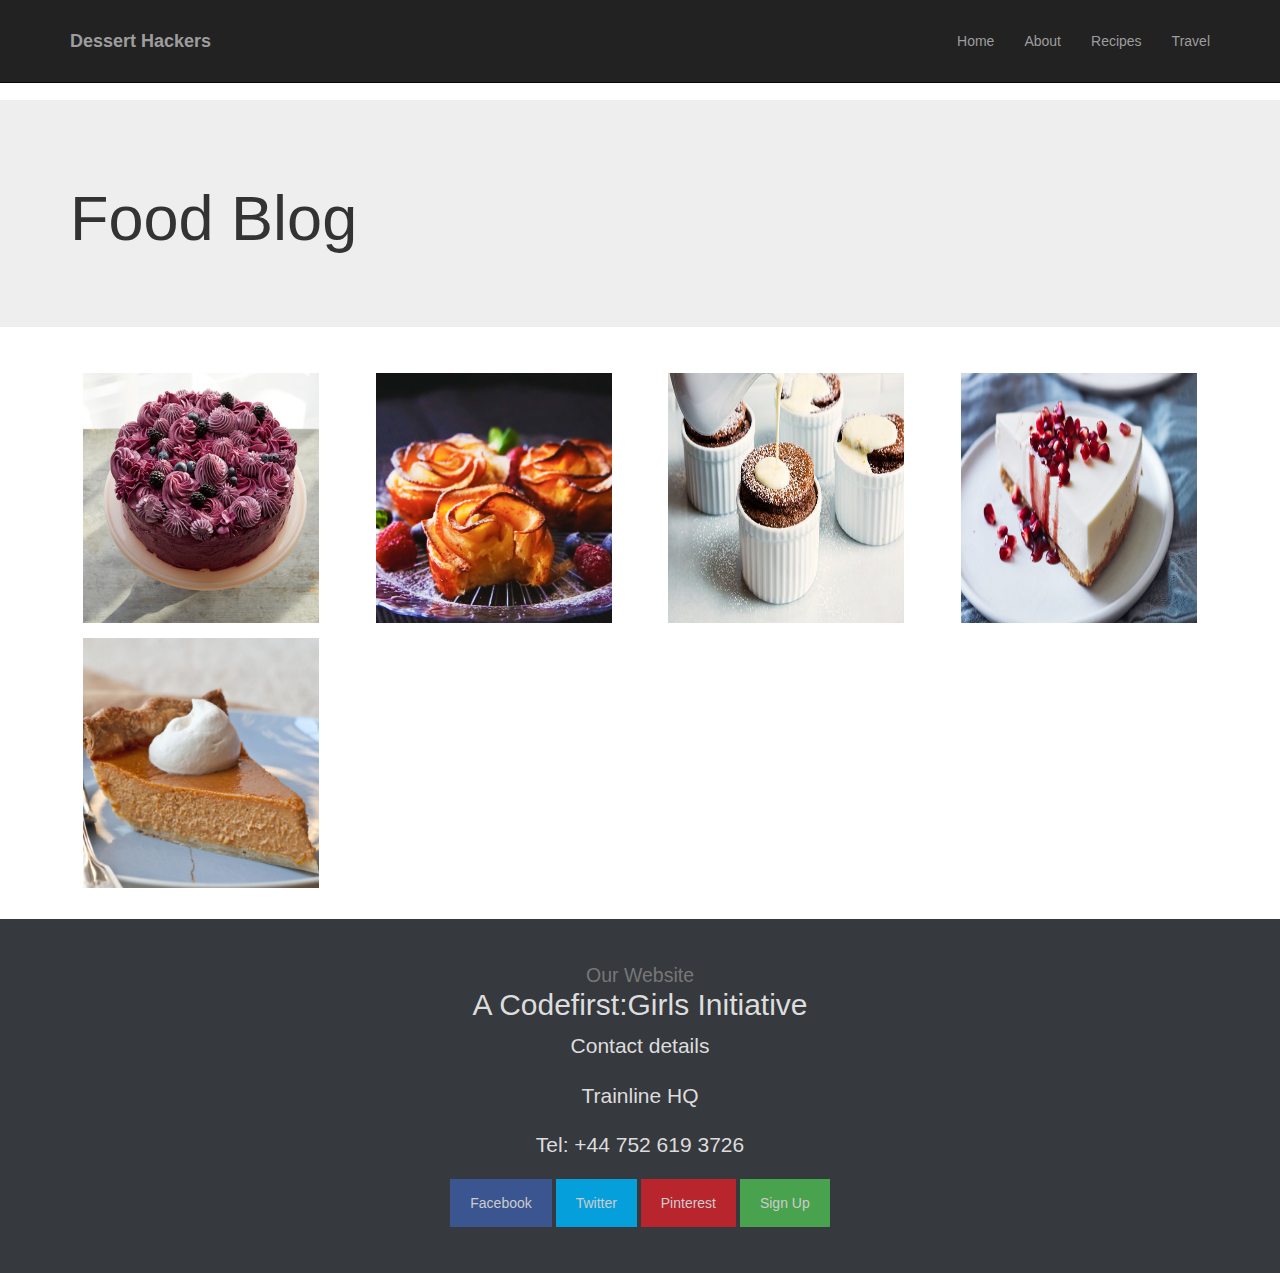
<file: index.html>
<!DOCTYPE html>
<html>
<head>
  <title>Dessert Hackers</title>
  <meta charset= "utf-8">
  <meta name="viewport" content="width=device-width, initial-scale=1.0">
  <link href="css/style.css" rel="stylesheet" type="text/css">

  <!-- Latest compiled and minified CSS -->
<link rel="stylesheet" href="https://maxcdn.bootstrapcdn.com/bootstrap/3.4.0/css/bootstrap.min.css">

<!-- jQuery library -->
<script src="https://ajax.googleapis.com/ajax/libs/jquery/3.3.1/jquery.min.js"></script>

<!-- Latest compiled JavaScript -->
<script src="https://maxcdn.bootstrapcdn.com/bootstrap/3.4.0/js/bootstrap.min.js"></script>

  <link href="https://fonts.googleapis.com/css?family=Muli" rel="stylesheet">
</head>

<body>

  <nav class="navbar navbar-inverse navbar-fixed-top" role="navigation">
     <div class="container">
      <div class="navbar-header">
       <button type="button" class="navbar-toggle" data-toggle="collapse" data-target=".navbar-collapse">
        <span class="sr-only">Dessert Hackers</span>
        <span class="icon-bar"></span>
        <span class="icon-bar"></span>
        <span class="icon-bar"></span>
      </button>
      <a class="navbar-brand" href="#">Dessert Hackers</a>
     </div>

     <div class="collapse navbar-collapse">
  <ul class="nav navbar-nav navbar-right">
      <li><a href="#home">Home</a></li>
      <li><a href="https://bea111.github.io/codefirstgirls/about">About</a></li>
      <li><a href="#recipes">Recipes</a></li>
      <li><a href="#travel">Travel</a></li>
    </ul>
    </div>
  </nav>
  </div>

  <div class="jumbotron jumbotron-fluid">
    <div class="container">
       <h1 class="display 4">Food Blog</h1>
    </div>
  </div>

  <div class="container">
  <div class="row">
    <div class="col-md-3">
      <div class="blogpost">
        <a href="#Cake">
          <div class="content-overlay"></div>
          <img class="image" src="images/cake.jpg" alt="Cake">
          <div class="blogpost-details">
            <h3 class="blogpost-title">Birthday Cake</h3>
            <p class="blogpost-text">An easy cake recipe for a delicious celebratory dessert</p>
          </div>
        </a>
       </div>
    </div>
    <div class="col-md-3">
      <div class="blogpost">
        <a href="#Rosetart">
          <div class="content-overlay"></div>
          <img class="image" src="images/rosetart.jpg" alt="Rose Tart">
          <div class="blogpost-details">
            <h3 class="blogpost-title">Rose Tart</h3>
            <p class="blogpost-text">An elegant tart recipe ideal for summer dinner parties</p>
          </div>
        </a>
       </div>
    </div>
    <div class="col-md-3">
      <div class="blogpost">
        <a href="#Chocolatesouffle">
          <div class="content-overlay"></div>
          <img class="image" src="images/chocolatesouffle.jpg" alt="Chocolate Souffle">
          <div class="blogpost-details">
            <h3 class="blogpost-title">Chocolate Souffle</h3>
            <p class="blogpost-text">An indulgent treat to satisfy those with a sweet tooth</p>
          </div>
        </a>
       </div>
    </div>
    <div class="col-md-3">
      <div class="blogpost">
        <a href="#Cheesecake">
          <div class="content-overlay"></div>
          <img class="image" src="images/cheesecake.jpg" alt="Cheesecake">
          <div class="blogpost-details">
            <h3 class="blogpost-title">Cheesecake</h3>
            <p class="blogpost-text">Simple yet classic - a cheesecake to please the whole family</p>
          </div>
        </a>
       </div>
    </div>
   </div>
 <div class="row">
     <div class="col-md-3">
       <div class="blogpost">
         <a href="#Pumpkinpie">
           <div class="content-overlay"></div>
           <img class="image" src="images/pumpkinpie.jpg" alt="Pumpkin Pie">
           <div class="blogpost-details">
             <h3 class="blogpost-title">Pumpkin Pie</h3>
             <p class="blogpost-text">A heart-warming pie for a rainy autumn day</p>
           </div>
         </a>
        </div>
     </div>
  </div>
</div>


  <div id="Codefirst" class=text-center>
    <div class="container">
      <h2><small>Our Website</small><br /> A Codefirst:Girls Initiative</h2>
          <p class='lead'>Contact details</p>
          <p class='lead'>Trainline HQ</p>
          <p class='lead'>Tel: +44 752 619 3726</p>

          <div id="socialbuttons">
            <button class='btn-facebook'>Facebook</button>
            <button class='btn-twitter'>Twitter</button>
            <button class='btn-pinterest'>Pinterest</button>
            <button onclick="document.getElementById('id01').style.display='block'" style="width:auto;">Sign Up</button>

          <div id="id01" class="modal">
            <span onclick="document.getElementById('id01').style.display='none'" class="close" title="Close Modal">&times;</span>
            <form class="modal-content" action="/action_page.php">
              <div class="container">
                <h1>Sign Up</h1>
                <p>Please fill in this form to create an account.</p>
                <hr>
                <label for="email"><b>Email</b></label>
                <input type="text" placeholder="Enter Email" name="email" required>

                <label for="psw"><b>Password</b></label>
                <input type="password" placeholder="Enter Password" name="psw" required>

                <label for="psw-repeat"><b>Repeat Password</b></label>
                <input type="password" placeholder="Repeat Password" name="psw-repeat" required>

                <label>
                  <input type="checkbox" checked="checked" name="remember" style="margin-bottom:15px"> Remember me
                </label>

                <p>By creating an account you agree to our <a href="#" style="color:dodgerblue">Terms & Privacy</a>.</p>

                <div class="clearfix">
                  <button type="button" onclick="document.getElementById('id01').style.display='none'" class="cancelbtn">Cancel</button>
                  <button type="submit" class="signupbtn">Sign Up</button>
                </div>
              </div>
            </form>
          </div>

          <script>
          var modal = document.getElementById('id01');

          window.onclick = function(event) {
              if (event.target == modal) {
                  modal.style.display = "none";
              }
          }
          </script>

          </div>
     </div>
  </div>


  <script>
  $('div').on('click', function() {
    $(this).toggleClass('show-description');
  });
  </script>

  <script>
  $("button").on("click", function() {alert("clicked")
  });
  </script>



  </body>
</html>
</file>
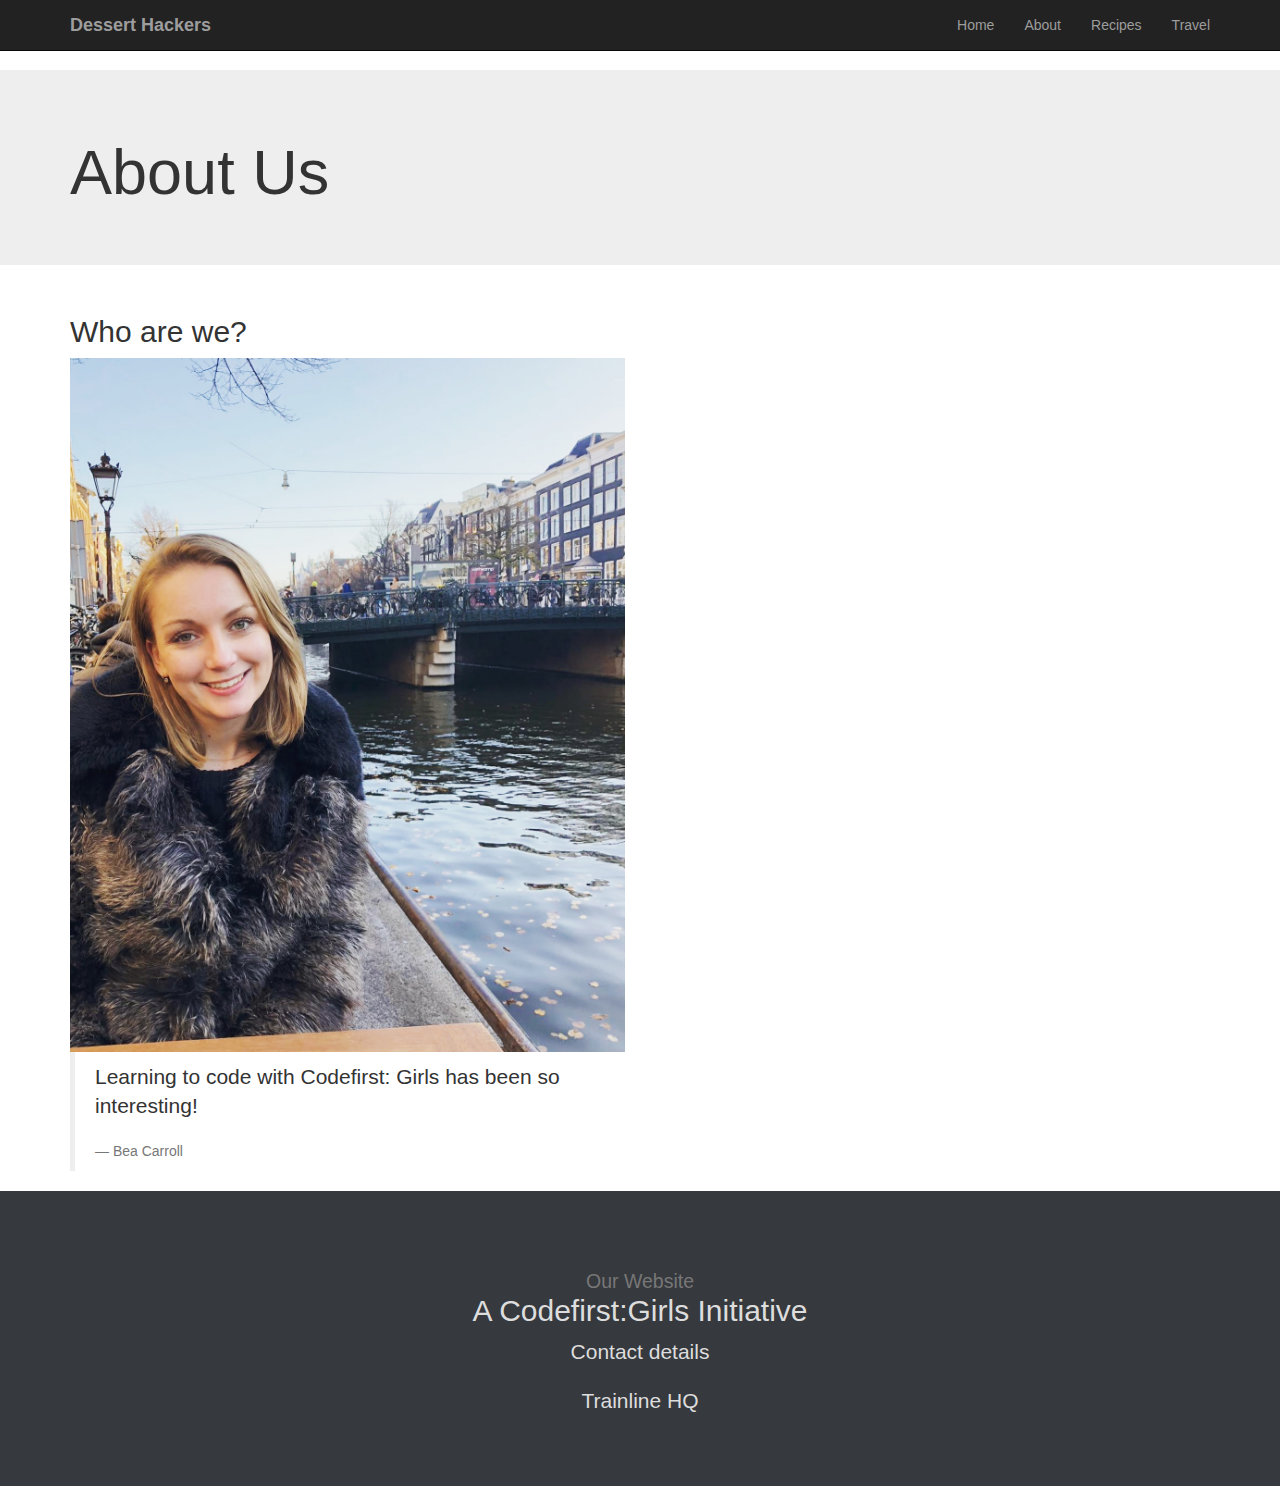
<file: about.html>
<!DOCTYPE html>
<html>
<head>
  <title>Dessert Hackers</title>
  <meta charset= "utf-8">
  <meta name="viewport" content="width=device-width, initial-scale=1.0">
  <link href="css/aboutuspage.css" rel="stylesheet" type="text/css">

  <!-- Latest compiled and minified CSS -->
<link rel="stylesheet" href="https://maxcdn.bootstrapcdn.com/bootstrap/3.4.0/css/bootstrap.min.css">

<!-- jQuery library -->
<script src="https://ajax.googleapis.com/ajax/libs/jquery/3.3.1/jquery.min.js"></script>

<!-- Latest compiled JavaScript -->
<script src="https://maxcdn.bootstrapcdn.com/bootstrap/3.4.0/js/bootstrap.min.js"></script>

  <link href="https://fonts.googleapis.com/css?family=Muli" rel="stylesheet">
</head>

<body>


  <nav class="navbar navbar-inverse navbar-fixed-top" role="navigation">
   <div class="container">
    <div class="navbar-header">
     <button type="button" class="navbar-toggle" data-toggle="collapse" data-target=".navbar-collapse">
       <span class="sr-only"><Toggle navigation></span>
       <span class="icon-bar"></span>
       <span class="icon-bar"></span>
       <span class="icon-bar"></span>
     </button>
     <a class="navbar-brand" href="https://bea111.github.io/codefirstgirls/">Dessert Hackers</a>
    </div>

   <div class="collapse navbar-collapse">
    <ul class="nav navbar-nav navbar-right">
      <li><a href="https://bea111.github.io/codefirstgirls/">Home</a></li>
      <li><a href="https://bea111.github.io/codefirstgirls/about">About</a></li>
      <li><a href="#recipes">Recipes</a></li>
      <li><a href="#travel">Travel</a></li>
    </ul>
   </div>
  </div>
 </nav>

 <div class="jumbotron jumbotron-fluid">
   <div class="container">
      <h1 class="display 4">About Us</h1>
   </div>
 </div>


<div class='container'>
 <h2> Who are we?</h2>
  <div class='row'>
    <div class="col-md-6"><img src='images/me.jpg'><class="rounded float-left" alt="Responsive image">
      <blockquote><p class="lead">Learning to code with Codefirst: Girls has been so interesting!</p>
        <small>Bea Carroll</small></blockquote>
    </div>

  </div>
</div>

  <div id="Codefirst" class=text-center>
    <div class="container">
      <h2><small>Our Website</small><br /> A Codefirst:Girls Initiative</h2>
          <p class='lead'>Contact details</p>
          <p class='lead'>Trainline HQ</p>
    </div>
  </div>


</body>
</html>
</file>
<file: css/style.css>
.navbar-inverse {
  background-color: rgba(211,211,211,0.5);
  border: 0;
}

.navbar-brand {
  font-weight: bold;
  color: rgba(255,182,193,0.8);
}

.navbar-toggle {
  border: 0;
}

.jumbotron {
  background-position: absolute;
  background-image: url(https://i.pinimg.com/originals/85/6d/e1/856de1f782fad66f7ef53dc230e238cb.jpg);
  background-position: 0% 25%;
  background-size: cover;
  background-repeat: no-repeat;
  z-index: -1;
}
body {

  padding-top: 100px;
}

.col-md-3 {
    padding-bottom: 15px;
}

.container {
  position: relative;
  width: 100%;
}

.container .blogpost-title {
  color: #C0C0C0;
  text-align: center;
  margin-bottom: 10px;
}

.blogpost {
 position: relative;
 width: 90%;
 max-width: 400px;
 margin: auto;
 overflow: hidden;
}

.blogpost .content-overlay {
 background: rgba(0,0,0,0.7);
 position: absolute;
 height: 99%;
 width: 100%;
 left: 0;
 top: 0;
 bottom: 0;
 right: 0;
 opacity: 0;
 -webkit-transition: all 0.4s ease-in-out 0s;
 -moz-transition: all 0.4s ease-in-out 0s;
 transition: all 0.4s ease-in-out 0s;
}

.blogpost:hover .content-overlay{
  opacity: 1;
}

.image{
  height: 250px;
  width: 100%;
}

.blogpost-details {
  position: absolute;
  text-align: center;
  padding-left: 1em;
  padding-right: 1em;
  width: 100%;
  top: 50%;
  left: 50%;
  opacity: 0;
  -webkit-transform: translate(-50%, -50%);
  -moz-transform: translate(-50%, -50%);
  transform: translate(-50%, -50%);
  -webkit-transition: all 0.3s ease-in-out 0s;
  -moz-transition: all 0.3s ease-in-out 0s;
  transition: all 0.3s ease-in-out 0s;
}

.blogpost:hover .blogpost-details{
  top: 50%;
  left: 50%;
  opacity: 1;
}

.blogpost-details h3{
  color: #C0C0C0;
  font-weight: 500;
  letter-spacing: 0.15em;
  margin-bottom: 0.5em;
  text-transform: uppercase;
}

.blogpost-details p{
  color: #C0C0C0;
  font-size: 0.8em;
}

.blogpost-details {
  top: 20%;
}


#Codefirst {
	background-color: rgba(32, 35, 41, 0.9);
	color: #ddd;
  padding-bottom: 30px;
}

.btn-facebook {
	background-color: #3b5998;
}

.btn-facebook:hover {
	background-color: #768BB7;
}

.btn-twitter {
	background-color: #00aced;
}

.btn-twitter:hover {
	background-color: #2bc4ff;
}

.btn-pinterest {
	background-color: #c8232c;
}

.btn-pinterest:hover {
	background-color: #e5776c;
}

.button .onclick {
  background-color: #4CAF50;
}


input[type=text], input[type=password] {
    width: 100%;
    padding: 15px;
    margin: 5px 0 22px 0;
    display: inline-block;
    border: none;
    background: #f1f1f1;
    color: black;
}

input[type=text]:focus, input[type=password]:focus {
    background-color: #ddd;
    outline: none;
}

button {
    background-color: #4CAF50;
    color: white;
    padding: 14px 20px;
    margin: 8px 0;
    border: none;
    cursor: pointer;
    opacity: 0.9;
}

button:hover {
    opacity:1;
}

.cancelbtn {
    padding: 14px 20px;
    background-color: #f44336;
}

.cancelbtn, .signupbtn {
  float: left;
  width: 50%;
}

.container {
    padding: 16px;
}

.modal {
    display: none;
    position: fixed;
    z-index: 1;
    left: 0;
    top: 0;
    width: 100%;
    height: 100%;
    overflow: auto;
    background-color: #474e5d;
    padding-top: 50px;
}

.modal-content {
    background-color: #fefefe;
    margin: 5% auto 15% auto;
    border: 1px solid #888;
    width: 80%;
}

hr {
    border: 1px solid #f1f1f1;
    margin-bottom: 25px;
}

.close {
    position: absolute;
    right: 35px;
    top: 15px;
    font-size: 40px;
    font-weight: bold;
    color: #f1f1f1;
}

.close:hover,
.close:focus {
    color: #f44336;
    cursor: pointer;
}

.clearfix::after {
    content: "";
    clear: both;
    display: table;
}

@media screen and (max-width: 300px) {
    .cancelbtn, .signupbtn {
       width: 100%;
    }
}
</file>
<file: css/aboutuspage.css>
.navbar-inverse {
  background-color: rgba(192,192,192,0.5);
  border: 0;
}

.navbar-brand {
  font-weight: bold;
  color: rgba(255,182,193,0.8);
}

.navbar-toggle {
  border: 0;
}

.jumbotron {
  background-position: absolute;
  background-image: url(http://thetwentyone.co.uk/wp-content/uploads/2016/10/brighton-beach-deckchairs.jpg);
  background-position: 0% 25%;
  background-size: cover;
  background-repeat: no-repeat;
  z-index: -1;
}

body {
  padding-top: 70px;
}

img {
  width: 100%
}

.container {
  position: relative;
  width: 100%;
}

.add-padding {
	padding-bottom: 20px;
	margin-bottom: 20px;
}
.row .col-md-6 .add-padding{
	padding-bottom: 20px;
}

blockquote p {
	line-height: 1.2;
}

.blockquote-footer {
	font-size: 70%;
}

#Codefirst {
	background-color: rgba(32, 35, 41, 0.9);
	color: #ddd;
	padding: 50px 0;
}
</file>
